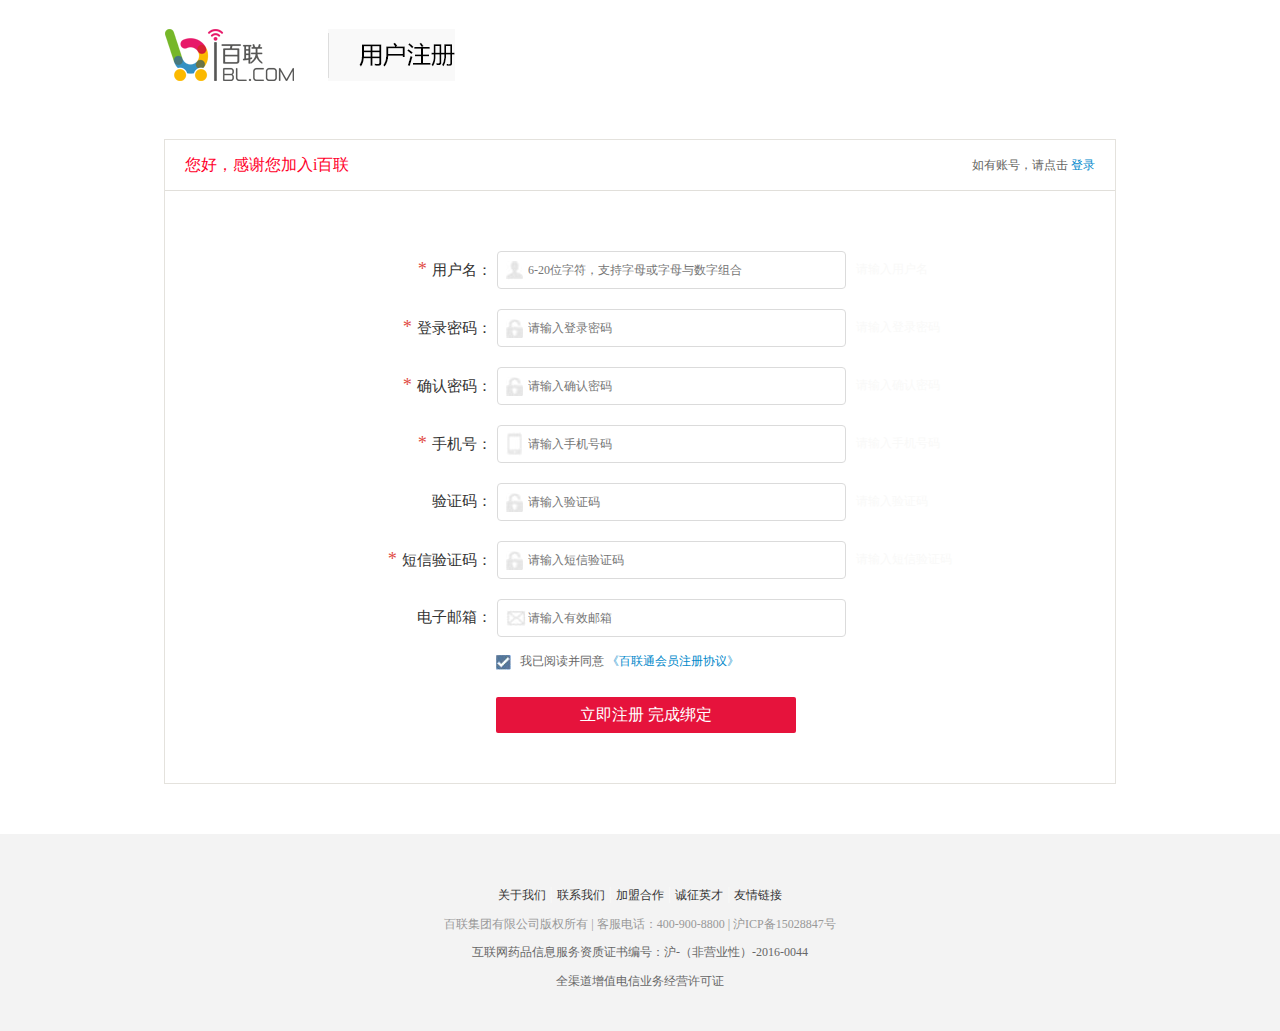
<file: login.html>
<!doctype html>
<html lang="en">
<head>
	<meta charset="UTF-8">
	<title>注册页面</title>
	<link rel="stylesheet" type="text/css" href="css/login.css" />
	<link rel="stylesheet" type="text/css" href="css/common.css" />
</head>
<body>
	
	<!-- header -->
	<div class="login_header">
		<div class="login_wrap">
			<div class="login_logo">
				<a href="#"><img src="img/logon-logo.png" /></a>
				<a href="#"><img src="img/V3login-font4.png" /></a>
			</div>
		</div>
	</div>
	
	<!-- login_main -->
	<div class="login_main">
		<div class="login_wrap">
			<!-- main_top -->
			<div class="main_top">
				<div class="main_top_left">您好，感谢您加入i百联</div>
				<div class="main_top_right">如有账号，请点击 <a href="#" style="color: #0088cc;">登录</a></div>
			</div>
			<!-- main_center -->
			<div class="main_center">
				<div class="main_center_wrap">
					<form action="">
						<div class="login_user_name">
							<div class="login_name"><i>*</i>用户名：</div>
							<div class="login_username_input">
								<input type="text" placeholder="6-20位字符，支持字母或字母与数字组合">
							</div>
							<div class="login_username_warn">
								<span class="login_ask">请输入用户名</span>
								<span class="login_warn">请输入用户名</span>
							</div>
						</div>
						<div class="login_user_name">
							<div class="login_name"><i>*</i>登录密码：</div>
							<div class="login_username_input">
								<input type="text" placeholder="请输入登录密码" style=" background: url(img/login_1.jpg) no-repeat 8px center;">
							</div>
							<div class="login_username_warn">
								<span class="login_ask">请输入登录密码</span>
								<span class="login_warn">请输入登录密码</span>
							</div>
						</div>
						<div class="login_user_name">
							<div class="login_name"><i>*</i>确认密码：</div>
							<div class="login_username_input">
								<input type="text" placeholder="请输入确认密码" style=" background: url(img/login_1.jpg) no-repeat 8px center;">
							</div>
							<div class="login_username_warn">
								<span class="login_ask">请输入确认密码</span>
								<span class="login_warn">请输入确认密码</span>
							</div>
						</div>
						<div class="login_user_name">
							<div class="login_name"><i>*</i>手机号：</div>
							<div class="login_username_input">
								<input type="text" placeholder="请输入手机号码" style=" background: url(img/login_2.jpg) no-repeat 8px center;">
							</div>
							<div class="login_username_warn">
								<span class="login_ask">请输入手机号码</span>
								<span class="login_warn">请输入手机号码</span>
							</div>
						</div>
						<div class="login_user_name">
							<div class="login_name">验证码：</div>
							<div class="login_username_input">
								<input type="text" placeholder="请输入验证码" style=" background: url(img/login_1.jpg) no-repeat 8px center;">
							</div>
							<div class="login_username_warn">
								<span class="login_ask">请输入验证码</span>
								<span class="login_warn">请输入验证码</span>
							</div>
						</div>
						<div class="login_user_name">
							<div class="login_name"><i>*</i>短信验证码：</div>
							<div class="login_username_input">
								<input type="text" placeholder="请输入短信验证码" style=" background: url(img/login_1.jpg) no-repeat 8px center;">
							</div>
							<div class="login_username_warn">
								<span class="login_ask">请输入短信验证码</span>
								<span class="login_warn">请输入短信验证码</span>
							</div>
						</div>
						<div class="login_user_name">
							<div class="login_name">电子邮箱：</div>
							<div class="login_username_input">
								<input type="text" placeholder="请输入有效邮箱" style=" background: url(img/login_3.jpg) no-repeat 8px center;">
							</div>
						</div>
						

						<div class="login_check">
							<i></i>
							<span>我已阅读并同意</span>
							<a href="#">《百联通会员注册协议》</a>
						</div>
						<div class="login_btn">
							<button type="button">立即注册 完成绑定</button>
						</div>

					</form>
				</div>
			</div>
		</div>
	</div>
	

	<!-- footer -->
		<div class="footer" style="padding-top: 1px">
			<div class="wrapper">
				<div class="footer_bottom">
					<div class="footer_nav">
						<a href="#">关于我们</a> |
						<a href="#">联系我们</a> |
						<a href="#">加盟合作</a> |
						<a href="#">诚征英才</a> |
						<a href="#">友情链接</a> 
					</div>
					<p class="page_1">百联集团有限公司版权所有 | 客服电话：400-900-8800 | 沪ICP备15028847号</p>
					<a href="#" class="page_2">互联网药品信息服务资质证书编号：沪-（非营业性）-2016-0044</a>
					<a href="#" class="page_3">全渠道增值电信业务经营许可证</a>
				</div>
			</div>
		</div>

</body>
</html>
</file>
<file: css/login.css>
*{
	margin: 0;
	padding: 0;
}
a{
	text-decoration: none;
}
ul{
	list-style: none;
}
img{
	border:0;
}
.login_wrap{
	width: 950px;
	margin: 0 auto;
}
body{
	color: #f9f9f8;
}
/*login_header*/
.login_header{
	width: 100%;
	height: 110px;
	padding-top: 29px;
}
/*login_main*/
.login_main{
	width: 100%;
}
.login_main .login_wrap{
	border:1px solid #e4e2dd;
	box-shadow: -8px -8px -8px #ccc;
}
.main_top{
	height: 30px;
    border-bottom: 1px solid #e1dfda;
    padding: 10px 20px;
    line-height: 30px;
    overflow: hidden;
}
.main_top_left{
	float: left;
	font-size: 16px;
    font-family: 'Microsoft YaHei';
    color: #ff002a;
}
.main_top_right{
	font-size: 12px;
	float: right;
	font-family: 'Microsoft YaHei';
    color: #63625d;
}

/*main_center*/
.login_main{
	margin-bottom: 50px;
}
.main_center{
   height: auto;
   padding: 50px 0px 50px 191px;
}
.login_user_name{
	padding: 10px 0;
	overflow: hidden;
}
.login_name{
	float: left;
    font-size: 15px;
    font-family: 'Microsoft YaHei';
    color: #333333;
    width: 136px;
    text-align: right;
    line-height: 36px;
}
.login_name i{
	color: #e14c45;
	margin-right: 6px;
	font-size: 18px;
}
.login_username_input{
	float: left;
	padding-left: 5px;
    display: inline;
}
.login_username_input input{
	display: inline-block;
	line-height: 36px;
    vertical-align: middle;
    padding: 0 10px 0 30px;
    text-indent: 0px;
    font-size: 12px;
    font-family: 'Microsoft YaHei';
    color: #000;
    width: 307px;
    background: url(../img/login_input_bg.jpg) no-repeat 8px center;
    border:none;
    border:1px solid #dbdbdb;
    outline: none;
    border-radius: 4px;
}
.login_username_warn{
	float: left;
	margin: 0px;
    padding: 0px;
    font-family: 'Microsoft YaHei';
}
.login_username_warn span{
	line-height: 36px;
	padding-left: 10px;
	display: block;
	font-size: 12px;
}
.login_username_warn .login_warn{
	display: none;
	padding-left: 30px;
	background: url(../img/v-icon-2.png) no-repeat 10px center;
}
.login_check{
	height: 25px;
    padding-left: 140px;
    line-height: 18px;
    overflow: hidden;
    padding-top: 5px;
    color: #666666;
    background: #fff;
    font-size: 12px;
    position: relative;
}
.login_check i{
	position: absolute;
	top: 8px;
	display: inline-block;
	width: 16px;
	height: 16px;
	background: url(../img/check.jpg) no-repeat left top;
}
.login_check span{
    margin-left: 24px;
    display: inline;
    font-family: 'Microsoft YaHei';
}
.login_check a{
	color: #0088ca;
}
.login_btn{
	margin-top: 20px;
	padding-left: 134px;
    height: 36px;
    overflow: hidden;
}
.login_btn button{
	display: block;
	width: 300px;
    margin-left: 6px;
    color: #ffffff;
    background: #e6133c;
    font-size: 16px;
    height: 36px;
    border-radius: 2px;
    -moz-border-radius: 2px;
    -webkit-border-radius: 2px;
    border:none;
}
</file>
<file: css/common.css>
/*footer*/
.footer{
	width: 100%;
	background: #f3f3f3;
	padding-top: 24px;
}
.footer_lists{
	overflow: hidden;
	padding-left: 55px;
}
.footer_title{
	font-size: 14px;
	color: #000000;
	font-weight: 100;
	padding-left: 56px;
	line-height: 42px;
	background: url(../img/footer_bg.jpg) no-repeat left center;
}
.footer .footer_lists li{
	line-height: 26px;
	width: 20%;
	float: left;
}
.footer_lists li a{
	display: block;
	font-size: 12px;
	color: #555555;
	margin-left: 55px;
}
.footer_lists li a:hover{
	color: red;
	text-decoration: underline;
}
.footer_bottom{
	margin-top: 50px;
	padding-bottom: 30px;
}
.footer_nav{
	text-align: center;
}
.footer_nav a{
	font-size: 12px;
	color: #333333;

}
.footer_nav a:hover{
	color: red;
}
.page_1{
	font-size: 12px;
	color: #999999;
	text-align:center;
	line-height: 40px;
}
.page_2,.page_3{
	display: block;
	font-size: 12px;
	color: #666666;
	text-align: center;
}
.page_3{
	line-height: 40px;
}
</file>
